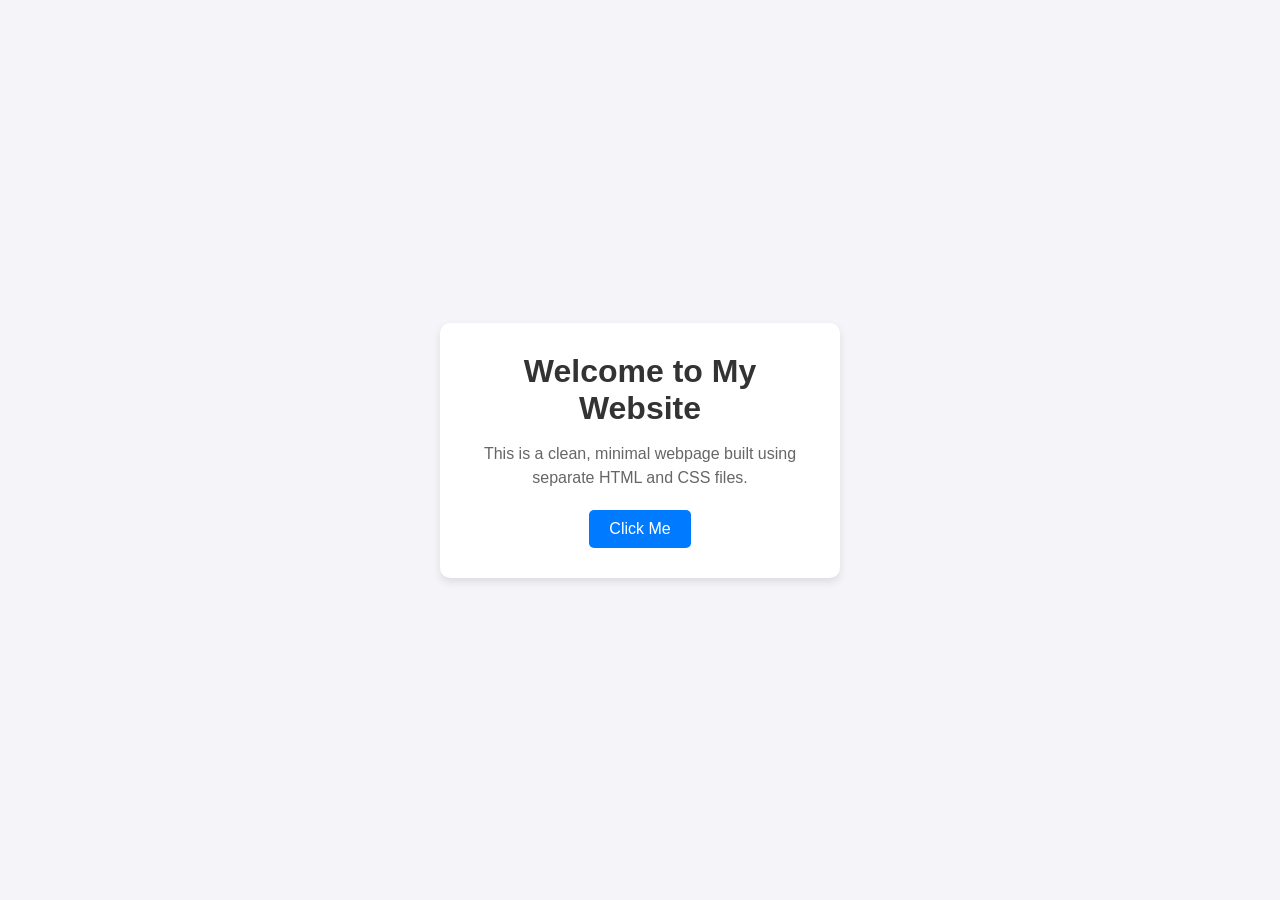
<file: index.html>
<!DOCTYPE html>
<html lang="en">
<head>
    <meta charset="UTF-8">
    <meta name="viewport" content="width=device-width, initial-scale=1.0">
    <title>Simple Webpage</title>
    <!-- This line connects the HTML file to the external CSS file -->
    <link rel="stylesheet" href="style.css">
</head>
<body>

    <div class="card">
        <h1>Welcome to My Website</h1>
        <p>This is a clean, minimal webpage built using separate HTML and CSS files.</p>
        <button class="btn">Click Me</button>
    </div>

</body>
</html>
</file>
<file: style.css>
/* Reset basic margins and paddings */
* {
    margin: 0;
    padding: 0;
    box-sizing: border-box;
}

/* Style the page background and center the content */
body {
    font-family: Arial, sans-serif;
    background-color: #f4f4f9;
    display: flex;
    justify-content: center;
    align-items: center;
    height: 100vh;
}

/* Style the content card container */
.card {
    background-color: #ffffff;
    padding: 30px;
    border-radius: 10px;
    box-shadow: 0 4px 8px rgba(0, 0, 0, 0.1);
    text-align: center;
    max-width: 400px;
}

/* Typography styles */
h1 {
    color: #333333;
    margin-bottom: 15px;
}

p {
    color: #666666;
    margin-bottom: 20px;
    line-height: 1.5;
}

/* Button interactive styles */
.btn {
    background-color: #007bff;
    color: #ffffff;
    border: none;
    padding: 10px 20px;
    font-size: 16px;
    border-radius: 5px;
    cursor: pointer;
    transition: background-color 0.3s ease;
}

.btn:hover {
    background-color: #0056b3;
}
</file>
